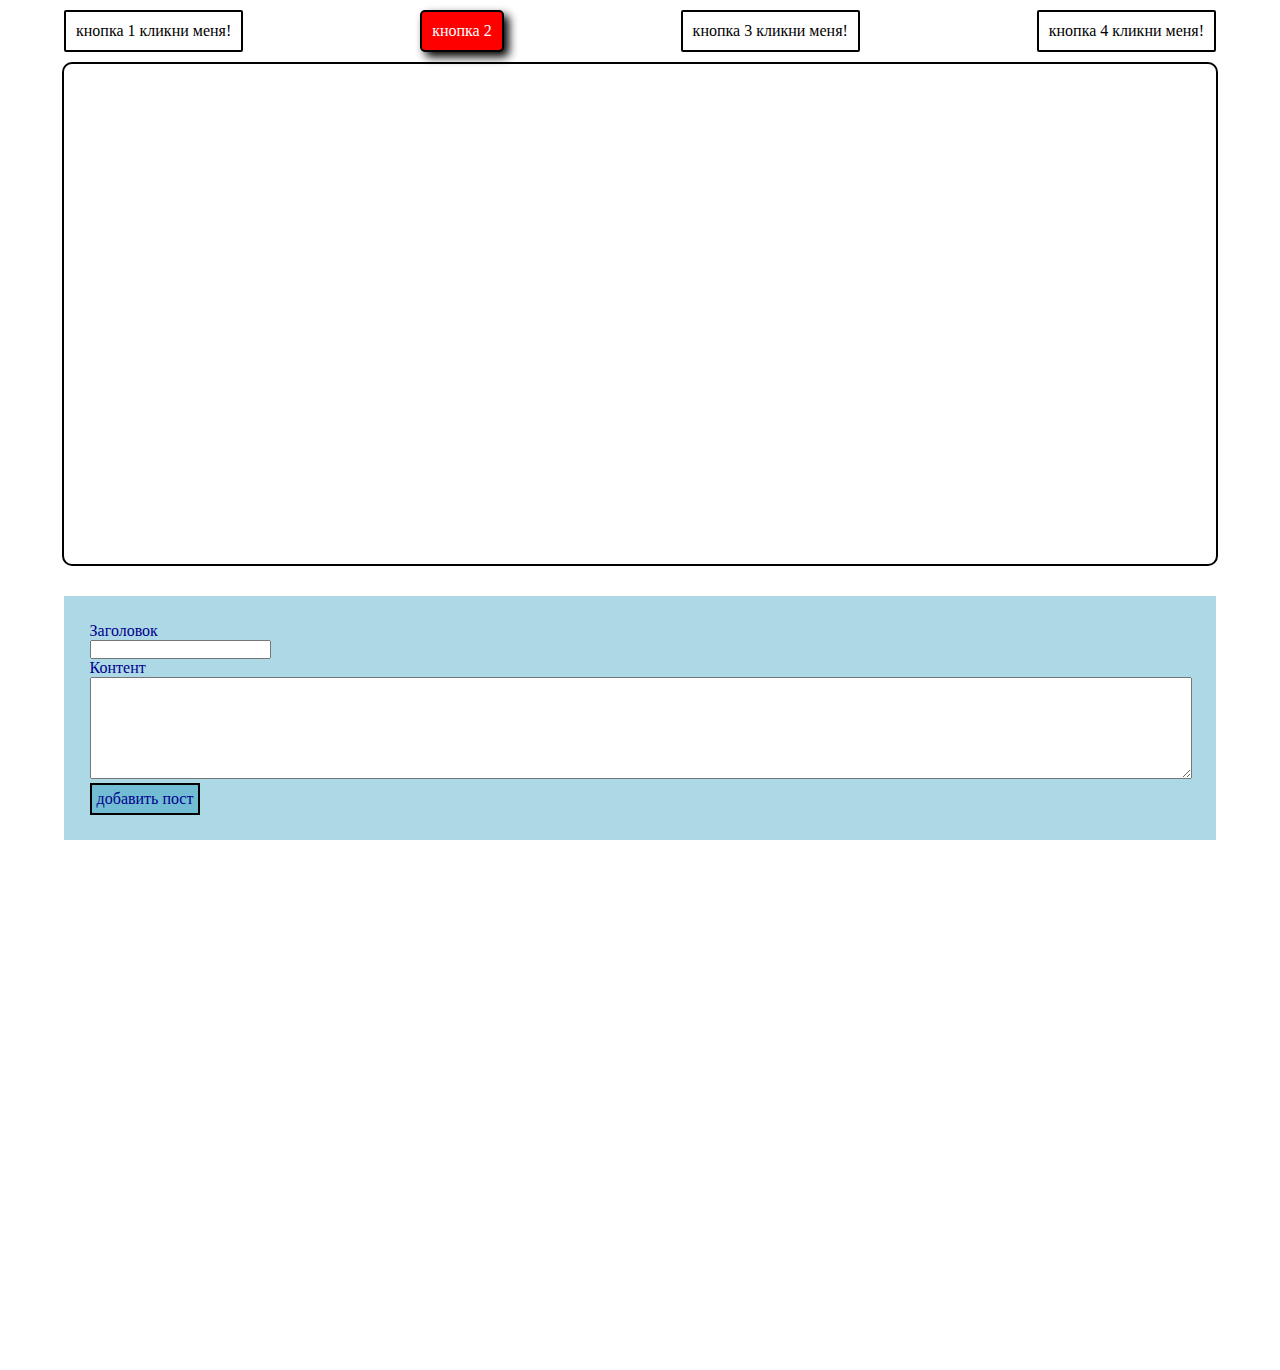
<file: classWork/index.html>
<!DOCTYPE html>
<html lang="en">
<head>
	<meta charset="UTF-8">
	<title>Document</title>
	<link rel="stylesheet" href="css/style.css">
</head>
<body>
	<ul>
		<li>кнопка 1 <span>кликни меня!</span></li>
		<li>кнопка 2 <span>кликни меня!</span></li>
		<li>кнопка 3 <span>кликни меня!</span></li>
		<li>кнопка 4 <span>кликни меня!</span></li>
	</ul>

	<div class="result">
		
	</div>
<!--  -->
<!--  -->
<!--  -->
<!--  -->
	<div class="blog">
		<div class="addContent">
			<p>Заголовок</p>
			<input class="title" type="text">
			<p>Контент</p>
			<textarea class="content"></textarea>
			<div class="addBtn">
				добавить пост
			</div>
		</div>

		<div class="posts">
			
		</div>
	</div>


</body>
<script src="https://code.jquery.com/jquery-3.4.1.min.js"></script>
<script src="script/script.js"></script>
<script src="script/blog.js"></script>
</html>
</file>
<file: classWork/css/style.css>
* {
  margin: 0;
  padding: 0; }

ul {
  display: flex;
  width: 90%;
  margin: 10px auto;
  justify-content: space-between; }
  ul li {
    display: block;
    padding: 10px;
    border: 2px solid black;
    border-radius: 2px;
    cursor: pointer;
    transition: box-shadow 0.5s ease; }
  ul .activeBtn {
    background-color: red;
    color: white;
    border-radius: 5px;
    box-shadow: 5px 5px 10px black; }

.result {
  width: 90%;
  margin: 10px auto;
  border-radius: 10px;
  height: 500px;
  border: 2px solid black;
  background-size: cover;
  background-position: center;
  color: white; }

.blog .addContent {
  width: 86%;
  padding: 2vw 2%;
  background-color: lightblue;
  margin: 30px auto;
  color: darkblue; }
  .blog .addContent textarea {
    width: 100%;
    min-height: 100px; }
  .blog .addContent .addBtn {
    border: 2px solid black;
    padding: 5px;
    background-color: #72bcd4;
    display: inline-block;
    cursor: pointer; }
.blog .posts {
  min-height: 500px; }

/*# sourceMappingURL=style.css.map */
</file>
